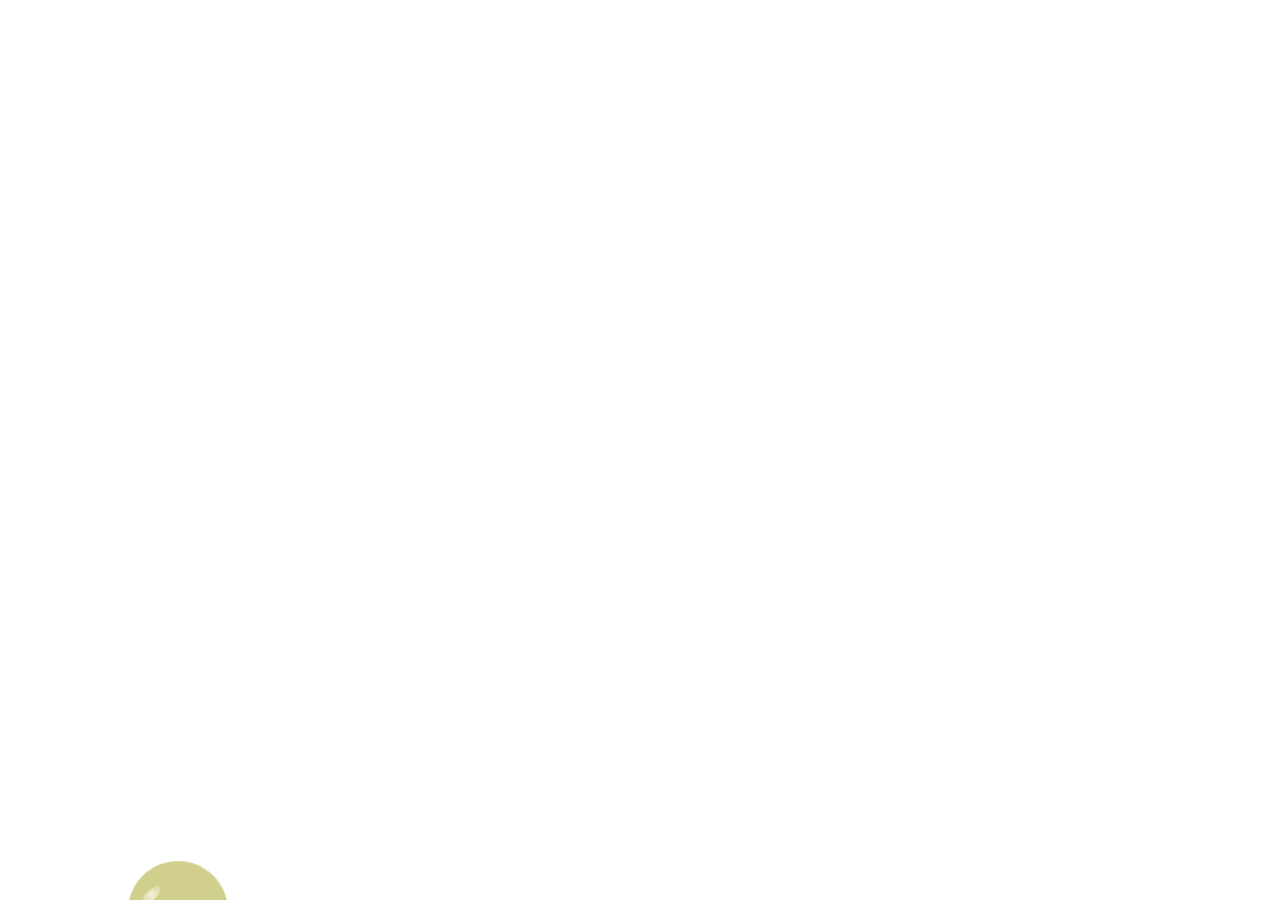
<file: index2.html>
<!DOCTYPE html>
<html lang="en">
  <head>
    <meta charset="UTF-8" />
    <meta http-equiv="X-UA-Compatible" content="IE=edge" />
    <meta name="viewport" content="width=device-width, initial-scale=1.0" />
    <title>Happy Birthday Paps</title>
    <link rel="stylesheet" href="style2.css" />
  </head>

  <body>
    <div class="birthdayWish" id="birthdayWish"></div>
    <a href="index3.html">
    <div class="balloon one">
      <div class="string"></div>
    </div>
    </a>
    <a href="index3.html">
    <div class="balloon yellow second">
      <div class="string"></div>
    </div>
  </a>
  <a href="index3.html">
    <div class="balloon purple third">
      <div class="string"></div>
    </div>
  </a>
    <script type="text/javascript">
      let BinaryWish = 
      [{hexcode:"01001000",colorcode:"#246c6c",charCode:"H"},{hexcode:"01100001",colorcode:"#17a917",charCode:"A"},{hexcode:"01110000",colorcode:"#A020F0",charCode:"P"},{hexcode:"01110000",colorcode:"#342929",charCode:"P"},{hexcode:"01111001",colorcode:"#342929",charCode:"Y"},{hexcode:"00100000",colorcode:"#A020F0",charCode:""},{hexcode:"01000010",colorcode:"#17a917",charCode:"B"},{hexcode:"01101001",colorcode:"#246c6c",charCode:"I"},{hexcode:"01110010",colorcode:"#17a917",charCode:"R"},{hexcode:"01110100",colorcode:"#246c6c",charCode:"T"},{hexcode:"01101000",colorcode:"#342929",charCode:"H"},{hexcode:"01100100",colorcode:"#A020F0",charCode:"D"},{hexcode:"01100001",colorcode:"#A020F0",charCode:"A"},{hexcode:"01111001",colorcode:"#342929",charCode:"Y"},{hexcode:"00100000",colorcode:"#246c6c",charCode:""},{hexcode:"01000010",colorcode:"#17a917",charCode:"B"},
      {hexcode:"01100101",colorcode:"#246c6c",charCode:"E"},{hexcode:"01110011",colorcode:"#17a917",charCode:"S"},{hexcode:"01110100",colorcode:"#A020F0",charCode:"T"},{hexcode:"01000110",colorcode:"#342929",charCode:"F"},{hexcode:"01110010",colorcode:"#342929",charCode:"R"},{hexcode:"01101001",colorcode:"#A020F0",charCode:"I"},{hexcode:"01100101",colorcode:"#17a917",charCode:"E"},{hexcode:"01101110",colorcode:"#246c6c",charCode:"N"},{hexcode:"01100100",colorcode:"#17a917",charCode:"D"},{hexcode:"00101111",colorcode:"#246c6c",charCode:"/"},{hexcode:"01000010",colorcode:"#342929",charCode:"B"},{hexcode:"01101111",colorcode:"#A020F0",charCode:"O"},{hexcode:"01111001",colorcode:"#A020F0",charCode:"Y"},{hexcode:"01000110",colorcode:"#342929",charCode:"F"},{hexcode:"01110010",colorcode:"#246c6c",charCode:"R"},{hexcode:"01101001",colorcode:"#17a917",charCode:"I"},
      {hexcode:"01100101",colorcode:"#246c6c",charCode:"E"},{hexcode:"01101110",colorcode:"#17a917",charCode:"N"},{hexcode:"01100100",colorcode:"#A020F0",charCode:"D"},{hexcode:"00101111",colorcode:"#342929",charCode:"/"},{hexcode:"01001000",colorcode:"#342929",charCode:"H"},{hexcode:"01110101",colorcode:"#A020F0",charCode:"U"},{hexcode:"01110011",colorcode:"#17a917",charCode:"S"},{hexcode:"01100010",colorcode:"#246c6c",charCode:"B"},{hexcode:"01100001",colorcode:"#17a917",charCode:"A"},{hexcode:"01101110",colorcode:"#246c6c",charCode:"N"},{hexcode:"01100100",colorcode:"#342929",charCode:"D"},{hexcode:"00100000",colorcode:"#A020F0",charCode:""},{hexcode:"00100001",colorcode:"#A020F0",charCode:"!"},{hexcode:"00001010",colorcode:"#342929",charCode:""},{hexcode:"01011001",colorcode:"#246c6c",charCode:"Y"},{hexcode:"01101111",colorcode:"#17a917",charCode:"O"},
      {hexcode:"01110101",colorcode:"#246c6c",charCode:"U"},{hexcode:"00100000",colorcode:"#17a917",charCode:""},{hexcode:"01100001",colorcode:"#A020F0",charCode:"A"},{hexcode:"01110010",colorcode:"#342929",charCode:"R"},{hexcode:"01100101",colorcode:"#342929",charCode:"E"},{hexcode:"00100000",colorcode:"#A020F0",charCode:""},{hexcode:"01100110",colorcode:"#17a917",charCode:"F"},{hexcode:"01101001",colorcode:"#246c6c",charCode:"I"},{hexcode:"01101110",colorcode:"#17a917",charCode:"N"},{hexcode:"01100001",colorcode:"#246c6c",charCode:"A"},{hexcode:"01101100",colorcode:"#342929",charCode:"L"},{hexcode:"01101100",colorcode:"#A020F0",charCode:"L"},{hexcode:"01111001",colorcode:"#A020F0",charCode:"Y"},{hexcode:"00100000",colorcode:"#342929",charCode:""},{hexcode:"01110101",colorcode:"#246c6c",charCode:"U"},{hexcode:"01110000",colorcode:"#17a917",charCode:"P"},
      {hexcode:"01100111",colorcode:"#246c6c",charCode:"G"},{hexcode:"01110010",colorcode:"#17a917",charCode:"R"},{hexcode:"01100001",colorcode:"#A020F0",charCode:"A"},{hexcode:"01100100",colorcode:"#342929",charCode:"D"},{hexcode:"01100101",colorcode:"#342929",charCode:"E"},{hexcode:"01100100",colorcode:"#A020F0",charCode:"D"},{hexcode:"00100000",colorcode:"#17a917",charCode:""},{hexcode:"01110100",colorcode:"#246c6c",charCode:"T"},{hexcode:"01101111",colorcode:"#17a917",charCode:"O"},{hexcode:"00100000",colorcode:"#246c6c",charCode:""},{hexcode:"01110110",colorcode:"#342929",charCode:"V"},{hexcode:"01100101",colorcode:"#A020F0",charCode:"E"},{hexcode:"01110010",colorcode:"#A020F0",charCode:"R"},{hexcode:"01110011",colorcode:"#342929",charCode:"S"},{hexcode:"01101001",colorcode:"#246c6c",charCode:"I"},{hexcode:"01101111",colorcode:"#17a917",charCode:"O"},
      {hexcode:"01101110",colorcode:"#246c6c",charCode:"N"},{hexcode:"00100000",colorcode:"#17a917",charCode:""},{hexcode:"00110011",colorcode:"#A020F0",charCode:"3"},{hexcode:"00110011",colorcode:"#342929",charCode:"3"},{hexcode:"00101110",colorcode:"#342929",charCode:"."},{hexcode:"00110000",colorcode:"#A020F0",charCode:"0"},{hexcode:"00100000",colorcode:"#17a917",charCode:""},{hexcode:"00100001",colorcode:"#246c6c",charCode:"!"}];
      let divs = ""
      for(let i= 0; i< BinaryWish.length; i++){
         divs = divs+"<span style='color:"+BinaryWish[i].colorcode+"'>"+BinaryWish[i].hexcode+"</span>&nbsp;"
      }
      document.getElementById("birthdayWish").innerHTML = divs
    </script>
  </body>
</html>
</file>
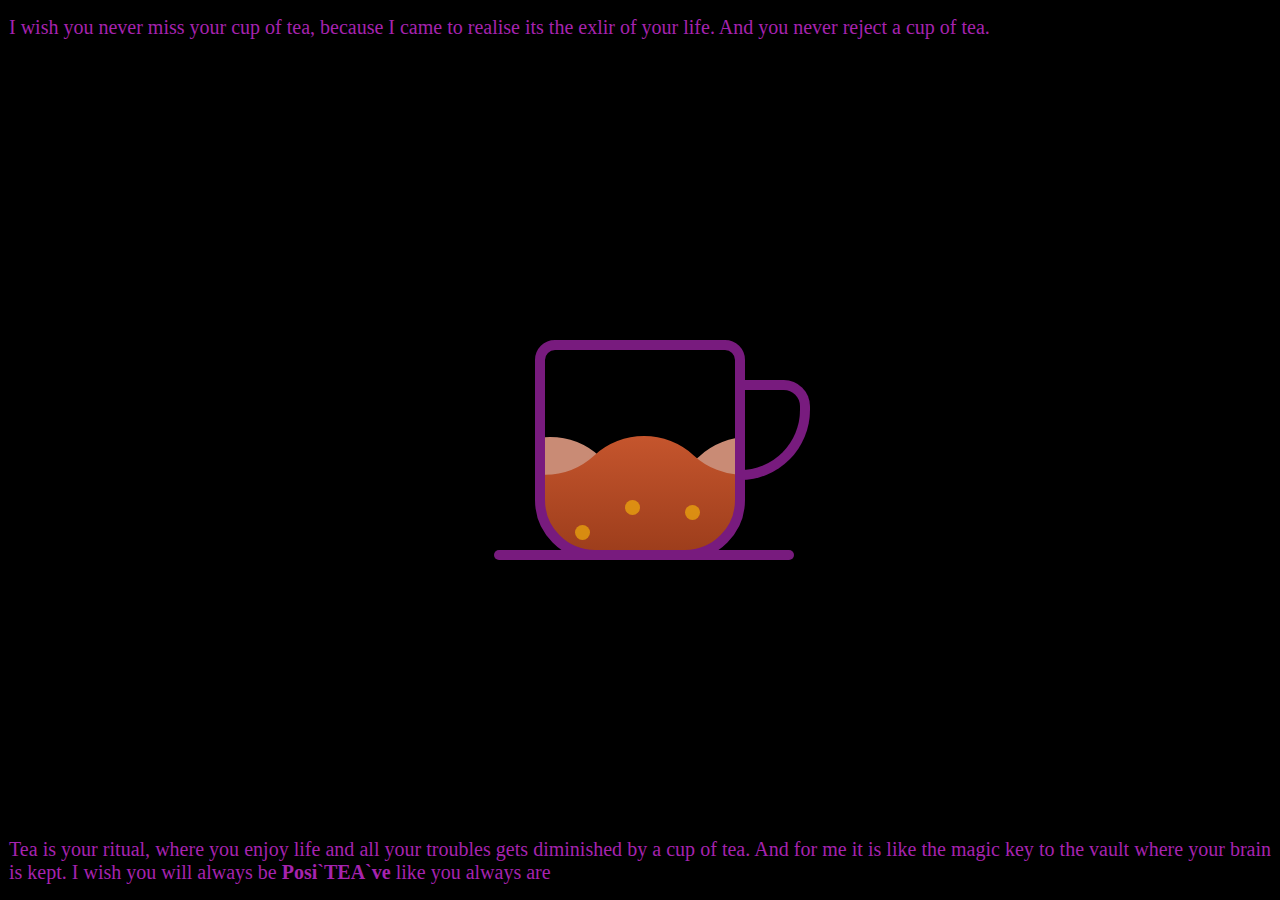
<file: index3.html>
<!DOCTYPE html>
<html lang="en">
  <head>
    <meta charset="UTF-8" />
    <meta http-equiv="X-UA-Compatible" content="IE=edge" />
    <meta name="viewport" content="width=device-width, initial-scale=1.0" />
    <title>Happy Birthday Paps</title>
    <link rel="stylesheet" href="style3.css" />
  </head>

  <body>
    <section>
      
      <div class="note1">I wish you never miss your cup of tea, because I came to realise its the exlir of your life. And you never reject a cup of tea.</div>
      <a href="index4.html">
      <div class="cup">
        <div class="bubble bubble-1"></div>
        <div class="bubble bubble-2"></div>
        <div class="bubble bubble-3"></div>
      </div>
    </a>
      <div class="note">Tea is your ritual, where you enjoy life and all your troubles gets diminished by a cup of tea. And for me it is like the magic key to the vault where your brain is kept. I wish you will always be <strong>Posi`TEA`ve</strong> like you always are</div>
    
    </section>
  </body>
</html>
</file>
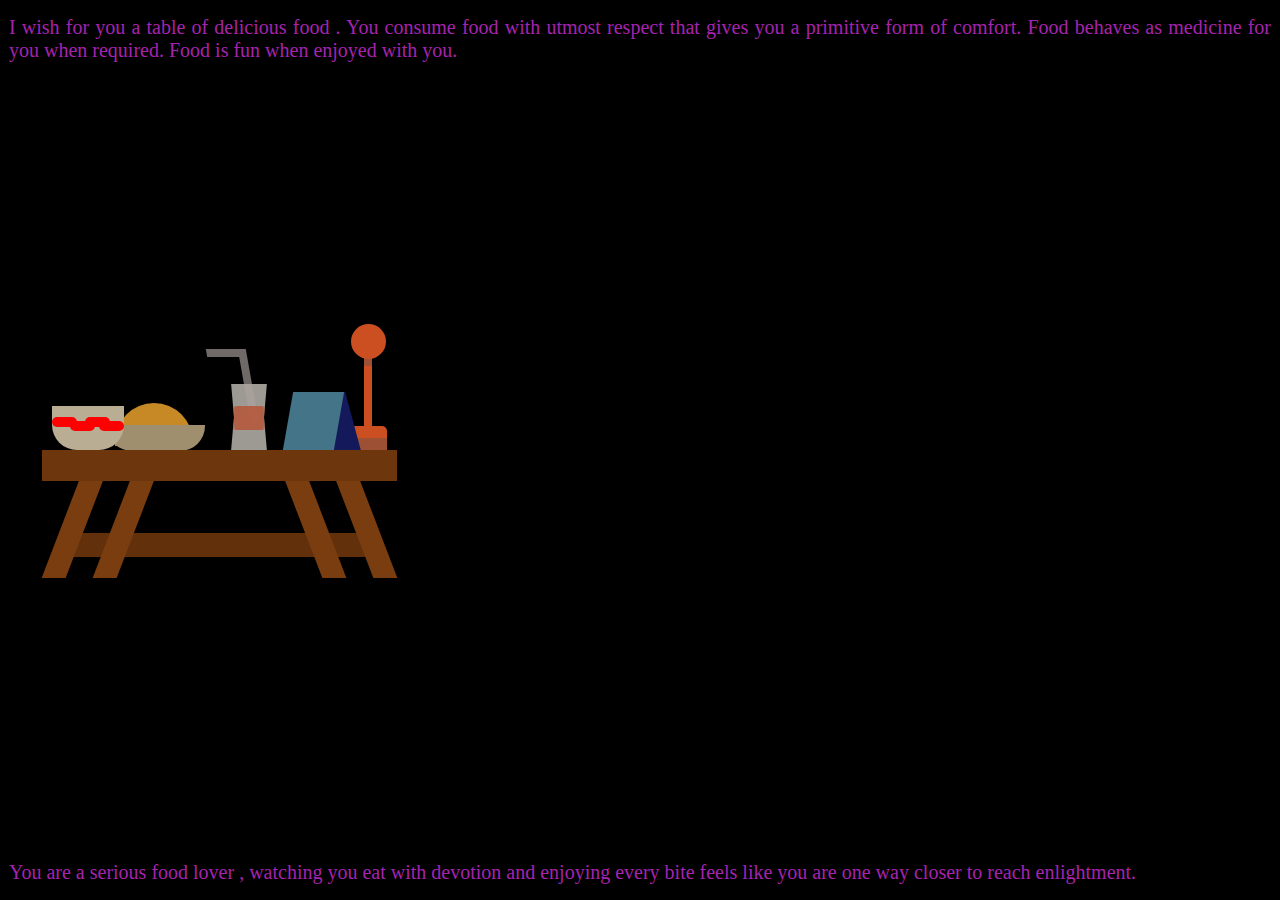
<file: index4.html>
<!DOCTYPE html>
<html lang="en">
  <head>
    <meta charset="UTF-8" />
    <meta http-equiv="X-UA-Compatible" content="IE=edge" />
    <meta name="viewport" content="width=device-width, initial-scale=1.0" />
    <title>Happy Birthday Paps</title>
    <link rel="stylesheet" href="style4.css" />
  </head>

  <body>
    <div class="note">I wish for you a table of delicious food . You consume food with utmost respect that gives you a primitive form of comfort. Food behaves as medicine for you when required. Food is fun when enjoyed with you.</div>
    <a href="index5.html">
    <div class="table">
    <div class="noddlebowl">
      <div class="noddlebowldesign noddlebowldesign1"></div>
      <div class="noddlebowldesign noddlebowldesign2"></div>
      <div class="noddlebowldesign noddlebowldesign3"></div>
      <div class="noddlebowldesign noddlebowldesign4"></div>
      <div class="vapour">
        <span style="--v:5;"></span>
        <span style="--v:4;"></span>
        <span style="--v:6;"></span>
        <span style="--v:19;"></span>
        <span style="--v:7;"></span>
    </div>
    </div>
    <div class="cakebowl"></div>
    <div class="glass"></div>
    <div class="glass1"></div>
    <div class="glasspatch"></div>
    <div class="glasspatch1"></div>
    <div class="glasspipe"></div>
    <div class="menu"></div>
    <div class="menu1"></div>
    <div class="bell"></div>
    <div class="bell1"></div>
    <div class="bell2"></div>
    <div class="bell3"></div>
    <div class="bell4"></div>
    <div class="leg leg1"></div>
    <div class="leg leg2"></div>
    <div class="leg leg3"></div>
    <div class="leg leg4"></div>
    <div class="legholder"></div>
   </div>
   </a>
   <div class="note2">You are a serious food lover , watching you eat with devotion and enjoying every bite feels like you are one way closer to reach enlightment.</div>
    <script type="text/javascript">
    </script>
  </body>
</html>
</file>
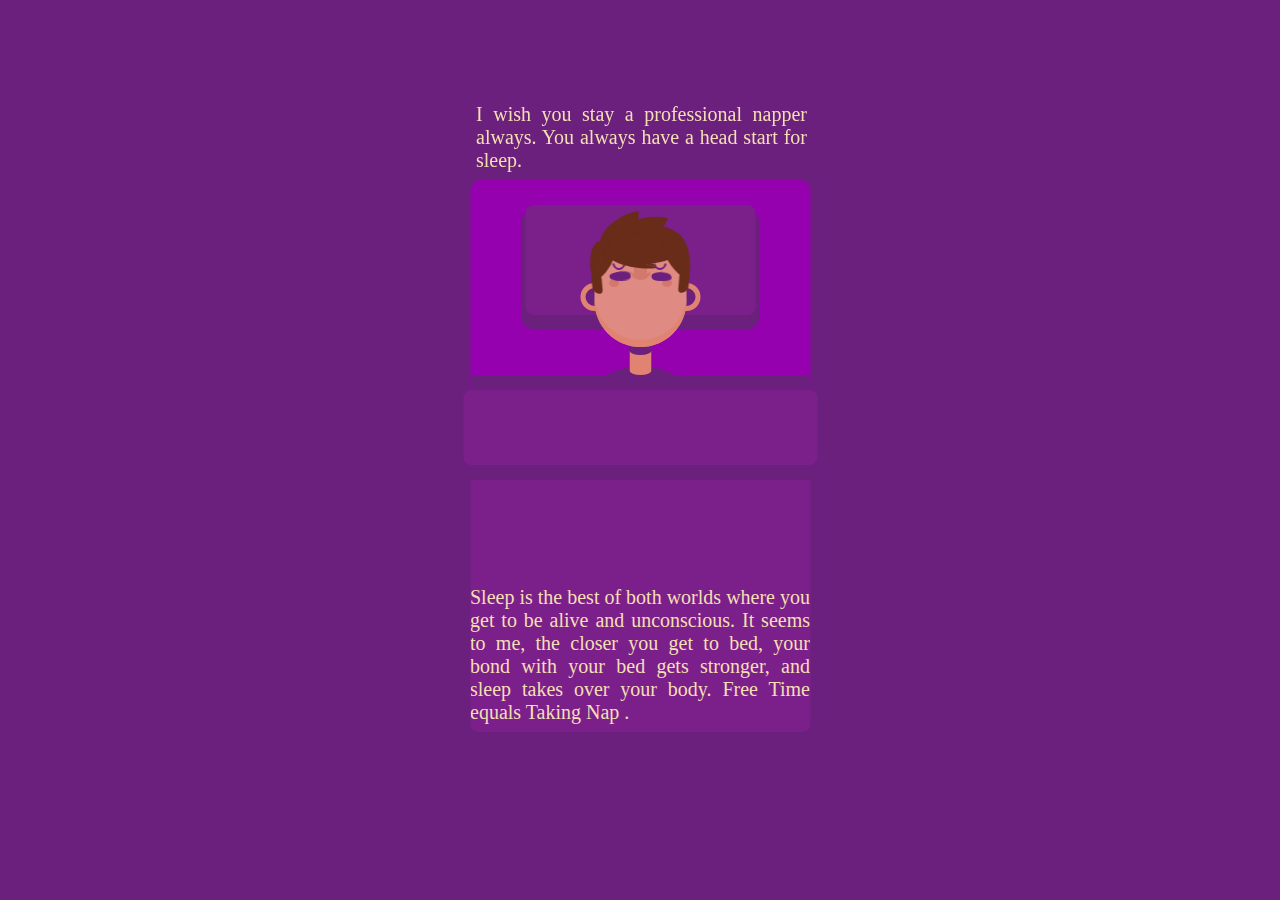
<file: index5.html>
<!DOCTYPE html>
<html lang="en">
  <head>
    <meta charset="UTF-8" />
    <meta http-equiv="X-UA-Compatible" content="IE=edge" />
    <meta name="viewport" content="width=device-width, initial-scale=1.0" />
    <title>Happy Birthday Paps</title>
    <link rel="stylesheet" href="style5.css" />
  </head>

  <body>
    <div class="container">
      <div class="note1">I wish you stay a professional napper always. You always have a head start for sleep. </div>
      <a href="index6.html">
      <div class="bed">
        <div class="sleeping">
          <span>z</span>
          <span>z</span>
          <span>z</span>
        </div>
        <div class="ground-cloth">
          <div class="pillow">
          </div>
          <div class="boy">
            <div class="shoulder"></div>
            <div class="neck"></div>
            <div class="ears"></div>
            <div class="head">
              <div class="nose"></div>
              <div class="eyebrows">
                <div class="eyebrow"></div>
                <div class="eyebrow"></div>
              </div>
              <div class="eyes"></div>
              <div class="mouth"></div>
            </div>
            <div class="hair">
              <div class="part"></div>
              <div class="part keen"></div>
              <div class="part keen"></div>
              <div class="part keen"></div>
              <div class="part keen"></div>
              <div class="part keen"></div>
              <div class="part"></div>
              <div class="part"></div>
            </div>
          </div>
        </div>
        <div class="quilt">
          <div class="top">
          </div>
          <div class="bottom">
            <div class="note">Sleep is the best of both worlds where you get to be alive and unconscious.  It seems to me, the closer you get to bed, your bond with your bed gets stronger, and sleep takes over your body. Free Time equals Taking Nap .</div>
          </div>
        </div>
      </div>
    </a>
    </div>
  </body>
</html>
</file>
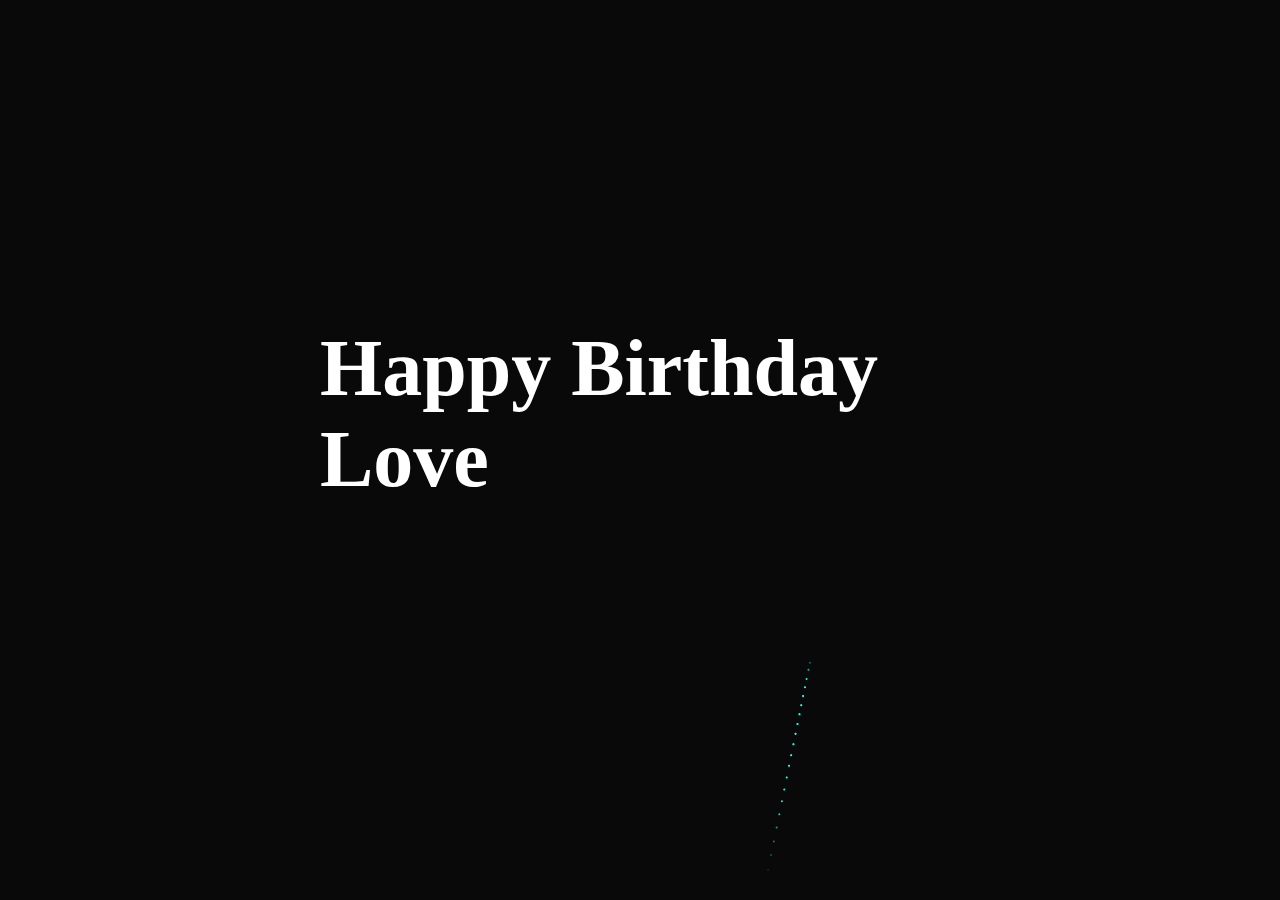
<file: index6.html>
<!DOCTYPE html>
<html lang="en">
  <head>
    <meta charset="UTF-8" />
    <meta http-equiv="X-UA-Compatible" content="IE=edge" />
    <meta name="viewport" content="width=device-width, initial-scale=1.0" />
    <title>Happy Birthday Paps</title>
    <link rel="stylesheet" href="style6.css" />
  </head>

  <body>
    <h1>Happy Birthday Love</h1>
    <canvas id="birthday"></canvas>
    <script type="text/javascript" src="main6.js"></script>
  </body>
</html>
</file>
<file: style2.css>
.balloon {
    width: 100px;
    height: 100px;
    border-radius: 100% 100% 15% 100%;
    margin: 0 0 0 25px;
    transform: rotateZ(45deg);
    position: fixed;
    bottom: calc(-1 * 150);
    left: 0;
    background-color: aqua;
}
.balloon::before {
    content: "";
    width: 10%;
    height: 25%;
    background: radial-gradient(circle, rgba(255,255,255,.7) 0%, rgba(255,255,255,.1) 100%);
    position: absolute;
    left: 15%;
    top: 45%;
    border-radius: 100%;
}
.balloon::after {
    content: "";
    width: 13%;
    height: 5%;
    background-color: inherit;
    position: absolute;
    left: 90%;
    top: 94%;
    border-radius: 22%;
    transform: rotateZ(-45deg);
}
.balloon .string {
    position: absolute;
    background-color: #990;
    width: 2px;
    height: 100px;
    transform-origin: top center;
    transform: rotateZ(-45deg);
    top: 96px;
    left: 95px;
}
.yellow{
    background-color: rgba(150, 150, 0, .45);
}
.blue{
    background-color: rgba(0, 0, 150, .45);
}
.purple{
    background-color: rgba(150, 0, 0, .45);
}
.one{
    bottom: -111px;
    left: 34px;
    z-index: -1;
    animation: baloon1 1000ms normal forwards ease-in-out, balloon1anim 5s ease-in-out infinite;
}
.second{
    left: 103px;
    bottom: -61px;
    z-index: -2;
    animation: baloon2 1000ms normal forwards ease-in-out, balloon2anim 5s ease-in-out infinite;
}
.third{
    left: 223px;
    bottom: -132px;
    animation: baloon3 1000ms normal forwards ease-in-out, balloon3anim 5s ease-in-out infinite;
}
.birthdayWish{
    border: 1px solid transparent;
    box-sizing: border-box;
    word-wrap: break-word;
    font-size: 20px;
    font-family: monospace;
    opacity: 0;
    animation: wish 1000ms normal forwards ease-in-out;
}
@keyframes baloon1{
    100%{
        bottom: 111px;
    }
}
@keyframes balloon1anim{
    0%, 100% {
        transform: translateY(0) rotate(47deg);
    }
    50% {
        transform: translateY(-20px) rotate(43deg);
    }
}
@keyframes baloon2{
    100%{
        bottom: 61px;
    }
}
@keyframes balloon2anim{
    0%, 100% {
        transform: translateY(0) rotate(43deg);
    }
    50% {
        transform: translateY(-30px) rotate(47deg);
    }
}
@keyframes baloon3{
    100%{
        bottom: 132px;
    }
}
@keyframes balloon3anim{
    0%, 100% {
        transform: translateY(0) rotate(47deg);
    }
    50% {
        transform: translateY(-20px) rotate(43deg);
    }
}
@keyframes wish{
    100%{
        opacity: 1;
    }
}
</file>
<file: style3.css>
* {
    padding: 0;
    margin: 0;
    box-sizing: border-box;
}
a {
    text-decoration: none;
}
body{
    background-color: black;
}
.cup{
    width: 210px;
    height: 220px;
    border: 10px solid #781b7e;
    position: absolute;
    transform: translate(-50%, -50%);
    top: 50%;
    left: 50%;
    border-radius: 20px 20px 60px 60px;
    background: url("assets/coffee-img-1.svg"),url("assets/coffee-img-2.svg");
    background-position: 0 0, 0 0;
    background-repeat: repeat-x;
    animation: tea 4s infinite linear;
}
@keyframes tea{
    100%{
        background-position: -100% 0, -100% 0;
    }
}
.cup::before{
    content: "";
    position: absolute;
    height: 80px;
    width: 60px;
    border: 10px solid #781b7e;
    border-left: none;
    right: -75px;
    top: 30px;
    border-radius: 0 30px 80px 0;
}
.cup::after{
    position: absolute;
    content: "";
    height: 10px;
    width: 300px;
    background-color: #781b7e;
    left: -51px;;
    bottom: -10px;
    border-radius: 10px;
}
.bubble{
    height: 15px;
    width: 15px;
    background-color: #fbbe08;
    border-radius: 50%;
    position: absolute;
    animation: bubbles forwards infinite;
    opacity: 0.6;
}
@keyframes bubbles{
    100%{
        transform: translateY(-150px);
        opacity: 0;
    }
}
.bubble-1{
    left: 30px;
    bottom: 10px;
    animation-delay: 0.5s;
    animation-duration: 3s;
}
.bubble-2{
    left: 80px;
    bottom: 35px;
    animation-delay: 1.2s;
    animation-duration: 4s;
}
.bubble-3{
    left: 140px;
    bottom: 30px;
    animation-duration: 4s;
}
.note{
    position: absolute;
    bottom: 7px;
    color: #a623af;
    font-size: 20px;
    font-family: cursive;
    text-align: justify;
    padding: 9px;
}
.note1{
    position: absolute;
    top: 7px;
    color: #a623af;
    font-size: 20px;
    font-family: cursive;
    text-align: justify;
    padding: 9px; 
}
</file>
<file: style4.css>
a {
    text-decoration: none;
}
body{
    padding: 0;
    margin: 0;
    background-color: black;
}
.table{
    height: 31px;
    width: 355px;
    background-color: #6e360d;
    position: absolute;
    top: 50%;
    bottom: 0;
    left: 40px;
    margin: 0px 2px;
}
.leg{
    position: absolute;
    height: 127px;
    width: 24px;
    background-color: #7a3d10;
    z-index: -1;
    top: 1px;
}
.leg1{
    left: 24px;
    transform: skewX(-21deg);
}
.leg2{
    left: 75px;
    transform: skewX(-21deg);
}
.leg3{
    right: 75px;
    transform: skewX(21deg);
}
.leg4{
    right: 24px;
    transform: skewX(21deg);
}
.legholder{
    position: absolute;
    height: 24px;
    width: 298px;
    background-color: #62310c;
    z-index: -2;
    top: 83px;
    left: 27px;
}
.noddlebowl{
    width: 72px;
    height: 44px;
    background-color: #b9ad94;
    bottom: 31px;
    position: absolute;
    left: 10px;
    border-radius: 0px 0px 25px 25px;
}
.noddlebowldesign{
    position: absolute;
    height: 10px;
    width: 25px;
    background-color: red;
    border-radius: 5px;
}
.noddlebowldesign1{
    top: 11px;
}
.noddlebowldesign2{
    top: 15px;
    left: 18px;
}
.noddlebowldesign3{
    top: 11px;
    left: 33px;
}
.noddlebowldesign4{
    top: 15px;
    left: 47px;
}
.vapour {
    position: relative;
    display: flex;
    z-index: 1;
    padding: 0 20px;
    justify-content: center;
}

.vapour span {
    position: relative;
    bottom: 30px;
    display: block;
    margin: 0 2px 10px;
    min-width: 8px;
    height: 70px;
    background: #fff;
    border-radius: 50%;
    animation: animate 5s linear infinite;
    opacity: 0;
    filter: blur(10px);
    animation-delay: calc(var(--v) * -0.5s);
}

@keyframes animate {
    0% {
        transform: translateY(0) scaleX(1);
        opacity: 0;
    }
    15% {
        opacity: 1;
    }
    50% {
        transform: translateY(-50px) scaleX(2);
    }
    95% {
        opacity: 0;
    }
    100% {
        transform: translateY(-100px) scaleX(3);
    }
}
.cakebowl{
    position: absolute;
    width: 78px;
    height: 43px;
    left: 73px;
    bottom: 35px;
    background-color: #c78826;
    border-radius: 40px 40px 0px 0px;
    z-index: -1;
}
.cakebowl::before{
    background-color: #9f8f6e;
    position: absolute;
    content: "";
    bottom: -5px;
    left: -8px;
    width: 98px;
    height: 26px;
    border-radius: 0px 0px 25px 25px;
}
.glass, .glass1{
    position: absolute;
    top: -66px;
    left: 192px;
    width: 30px;
    height: 66px;
    background-color: #9d9a94;
}
.glass{
    transform: skewX(5deg)
}
.glass1{
    transform: skewX(-5deg)
}
.glasspatch, .glasspatch1{
    position: absolute;
    top: -44px;
    left: 192px;
    width: 30px;
    height: 24px;
    background-color: #b5583aa6;
    border-radius: 3px 3px 3px 3px;
    z-index: 2;
}
.glasspatch{
    transform: skewX(5deg);
}
.glasspatch1{
    transform: skewX(-5deg)
}
.glasspipe{
    position: absolute;
    top: -93px;
    left: 203px;
    width: 8px;
    height: 66px;
    background-color: #aba29fa6;
    border-radius: 0px 0px 3px 3px;
    transform: skewX(10deg);
    z-index: 1; 
}
.glasspipe::before{
    position: absolute;
    content: "";
    width: 40px;
    height: 8px;
    top: -8px;
    left: -32px;
    background-color: #aba29fa6;
    transform: skewX(0deg);
}
.menu{
    position: absolute;
    top: -58px;
    left: 246px;
    width: 51px;
    height: 58px;
    background-color: #437487;
    transform: skewX(-10deg);
    z-index: 1;
}
.menu1{
    position: absolute;
    top: -58px;
    left: 267px;
    width: 44px;
    height: 58px;
    background-color: #13195a;
    transform: skewX(15deg);
}
.bell{
    position: absolute;
    top: -12px;
    left: 303px;
    width: 42px;
    height: 12px;
    background-color: #9d5033;
    z-index: -1;
}
.bell1{
    position: absolute;
    top: -24px;
    left: 303px;
    width: 42px;
    height: 12px;
    background-color: #cb4f20;
    border-radius: 5px 5px 0 0;
    z-index: -1;
}
.bell2{
    position: absolute;
    top: -84px;
    left: 322px;
    width: 8px;
    height: 60px;
    background-color: #cb4f20;
    z-index: -1;
}
.bell3{
    position: absolute;
    top: -92px;
    left: 322px;
    width: 8px;
    height: 8px;
    background-color: #9d5033;
    z-index: -1;
}
.bell4{
    position: absolute;
    top: -126px;
    left: 309px;
    width: 35px;
    height: 35px;
    background-color: #cb4f20;
    z-index: -1;
    border-radius: 50%;
}
.note{
    position: absolute;
    top: 7px;
    color: #a623af;
    font-size: 20px;
    font-family: cursive;
    text-align: justify;
    padding: 9px; 
}
.note2{
    position: absolute;
    bottom: 7px;
    color: #a623af;
    font-size: 20px;
    font-family: cursive;
    text-align: justify;
    padding: 9px;
}
</file>
<file: style5.css>
* {
    font-family: 'Segoe UI', Tahoma, Geneva, Verdana, sans-serif;
}
body {
    background: #6b207e;
}
.container {
    width: 0px;
    height: 0px;
    position: absolute;
    top: 50%;
    left: 50%;
    transform: translate(-50%, -50%);
}
.container .note1{
    position: absolute;
    font-size: 20px;
    font-family: cursive;
    text-align: justify;
    color: wheat;
    bottom: 278px;
    right: -167px;
    z-index: 1;
    width: 331px; 
}
.container .bed {
    background: #6b207e;
    width: 365px;
    height: 580px;
    position: absolute;
    top: 50%;
    left: 50%;
    transform: translate(-50%, -50%);
    border-radius: 10px;
}
.container .bed .bed-shadow {
    width: 100%;
    height: 100%;
    position: absolute;
    top: 0;
    left: 0;
    overflow: hidden;
}
.container .bed .ground-cloth {
    width: 340px;
    height: 210px;
    background: #9500af;
    position: absolute;
    top: 20px;
    left: 50%;
    transform: translateX(-50%);
    border-radius: 10px 10px 0 0;
    overflow: hidden;
}
.container .bed .ground-cloth:after {
    content: " ";
    width: 100%;
    height: 15px;
    background: #6b207e;
    position: absolute;
    bottom: 0;
    left: 0;
}
.container .bed .ground-cloth .under-pillow-shadows {
    width: 100px;
    height: 65px;
    position: absolute;
    bottom: 0;
    left: 110px;
    overflow: hidden;
}
.container .bed .ground-cloth .under-pillow-shadows .head-shadow {
    width: 92px;
    height: 90px;
    border-radius: 0 0 46px 46px;
    position: absolute;
    bottom: 31px;
    left: 2px;
    background: #6b207e;
}
.container .bed .ground-cloth .under-pillow-shadows .neck-shadow {
    width: 22px;
    height: 35px;
    position: absolute;
    bottom: 7px;
    left: 36px;
    background: #6b207e;
}
.container .bed .ground-cloth .pillow {
    width: 230px;
    height: 110px;
    position: absolute;
    border-radius: 8px;
    top: 25px;
    left: 50%;
    transform: translateX(-50%);
    background: #7b208b;
    /* box-shadow: 0px 10px 0px 4px #4b4d76; */
    box-shadow: 0px 10px 0px 4px #6b207e;
    overflow: hidden;
}
.container .bed .ground-cloth .pillow .pillow-shadows {
    position: absolute;
    top: 0;
    left: 0;
    width: 100%;
    height: 100%;
    border-radius: 8px;
    box-shadow: inset 0px -5px 0px #6b207e;
    overflow: hidden;
}
.container .bed .ground-cloth .pillow .pillow-shadows .ear-shadow {
    background: #6b207e;
    border-radius: 50%;
    width: 40px;
    height: 32px;
    position: absolute;
    bottom: -8px;
    left: 46px;
}
.container .bed .ground-cloth .pillow .pillow-shadows .head-shadow {
    background: #6b207e;
    border-radius: 50%;
    width: 71px;
    height: 90px;
    position: absolute;
    bottom: -6px;
    left: 54px;
    transform: rotate(10deg);
}
.container .bed .ground-cloth .boy {
    position: absolute;
    left: 50%;
    bottom: 0;
    transform: translateX(-50%);
    z-index: 99;
}
.container .bed .ground-cloth .boy .shoulder {
    width: 110px;
    height: 110px;
    background: #6b207e;
    border-radius: 40px;
    position: absolute;
    left: 50%;
    bottom: -62px;
    transform: scaleY(0.5) translateX(-50%) rotate(-45deg);
}
.container .bed .ground-cloth .boy .neck {
    width: 22px;
    height: 35px;
    position: absolute;
    left: 50%;
    bottom: 15px;
    transform: translateX(-50%);
    background: #6b207e;
    border-radius: 50px / 20px;
    box-shadow: inset 0px -20px 0px #e18371;
}
.container .bed .ground-cloth .boy .ears {
    position: absolute;
    left: 50%;
    bottom: 107px;
    transform: translateX(-50%);
}
.container .bed .ground-cloth .boy .ears:after, .container .bed .ground-cloth .boy .ears:before {
    content: " ";
    position: absolute;
    left: -60px;
    width: 18px;
    height: 18px;
    background: #6b207e;
    border: 5px solid #e18371;
    border-radius: 50%;
}
.container .bed .ground-cloth .boy .ears:after {
    left: 32px;
}
.container .bed .ground-cloth .boy .head {
    width: 92px;
    height: 90px;
    border-radius: 0 0 46px 46px;
    position: absolute;
    left: 50%;
    bottom: 43px;
    transform: translateX(-50%);
    /* background: #e36559;
    box-shadow: inset 0px -7px 0px #b34c39; */
    background: #df8a82;
    box-shadow: inset 0px -7px 0px #e18371;
}
.container .bed .ground-cloth .boy .head .nose {
    width: 13px;
    height: 22px;
    /* background: #b54b3e; */
    background: #d3786d;
    border-radius: 10px;
    position: absolute;
    animation: yawnForNose 5s infinite ease-in-out;
    left: 50%;
    transform: translateX(-50%);
}
.container .bed .ground-cloth .boy .head .nose:after, .container .bed .ground-cloth .boy .head .nose:before {
    content: " ";
    width: 10px;
    height: 8px;
    background: #d3786d;
    border-radius: 50%;
    position: absolute;
    left: -25px;
    top: 22px;
}
.container .bed .ground-cloth .boy .head .nose:after {
    left: 28px;
}
.container .bed .ground-cloth .boy .head .eyebrows {
    position: absolute;
    bottom: 67px;
    left: 50%;
    transform: translateX(-50%);
    perspective: 50px;
}
.container .bed .ground-cloth .boy .head .eyebrows .eyebrow {
    width: 30px;
    height: 9px;
    border-radius: 30% 50% 30% 70%;
    background: #6b207e;
    position: absolute;
    left: -38px;
    top: -8px;
    transform: rotateY(-38deg) scaleX(1.3) rotate(-2deg);
}
.container .bed .ground-cloth .boy .head .eyebrows .eyebrow:nth-child(2) {
    left: 4px;
    transform: rotateY(117deg) scaleX(0.8) rotate(180deg) rotateY(180deg);
}
.container .bed .ground-cloth .boy .head .eyes {
    position: absolute;
    left: 50%;
    transform: translateX(-50%);
    animation: yawnForEyes 5s infinite ease-in-out;
}
.container .bed .ground-cloth .boy .head .eyes:after, .container .bed .ground-cloth .boy .head .eyes:before {
    content: " ";
    width: 9px;
    height: 9px;
    border: 2.5px solid #6b207e;
    border-top-color: transparent;
    border-right-color: transparent;
    transform: rotate(-45deg);
    border-radius: 50%;
    position: absolute;
    left: -28px;
    top: 0;
}
.container .bed .ground-cloth .boy .head .eyes:after {
    left: 13px;
}
.container .bed .ground-cloth .boy .head .mouth {
    height: 12px;
    animation: yawnForMouth 5s infinite ease-in-out;
    position: absolute;
    left: 50%;
    transform: translateX(-50%);
    background: #6b207e;
}
.container .bed .ground-cloth .boy .head .mouth:after {
    content: " ";
    position: absolute;
    top: 6px;
    width: 20px;
    height: 17px;
    border-radius: 50%;
    box-shadow: inset 0px -10px 0px -5px #d3786d;
    left: 50%;
    transform: translateX(-50%);
}
.container .bed .ground-cloth .boy .hair {
    position: absolute;
    bottom: 130px;
    left: 50%;
    transform: translateX(-50%);
}
.container .bed .ground-cloth .boy .hair .part {
    position: absolute;
    border-radius: 50%;
    /* background: #342b4a; */
    background: #682c18;
}
.container .bed .ground-cloth .boy .hair .part.keen:after, .container .bed .ground-cloth .boy .hair .part.keen:before {
    content: " ";
    width: 50px;
    height: 25px;
    border-radius: 25px 25px 0 0;
    background: #682c18;
    position: absolute;
    top: 0;
    left: 0;
    transform: scaleY(0.7) skew(28deg);
}
.container .bed .ground-cloth .boy .hair .part.keen:after {
    border-radius: 0 0 25px 25px;
    transform: scaleY(0.7) skew(-28deg);
    top: 17px;
}
.container .bed .ground-cloth .boy .hair .part:nth-child(1) {
    width: 85px;
    height: 40px;
    left: -41px;
    bottom: -4px;
}
.container .bed .ground-cloth .boy .hair .part:nth-child(2) {
    left: 43px;
    bottom: 30px;
    transform: rotate(69deg) scale(0.85) scaleY(0.8);
}
.container .bed .ground-cloth .boy .hair .part:nth-child(3) {
    left: -20px;
    bottom: 15px;
    transform: rotate(107deg) scale(0.75) scaleY(0.9);
}
.container .bed .ground-cloth .boy .hair .part:nth-child(4) {
    left: -29px;
    bottom: 17px;
    transform: rotate(18deg) scale(0.9) scaleY(0.5);
}
.container .bed .ground-cloth .boy .hair .part:nth-child(5) {
    left: -25px;
    bottom: 33px;
    transform: rotate(-26deg) scale(0.9) scaleY(0.8);
}
.container .bed .ground-cloth .boy .hair .part:nth-child(6) {
    left: -47px;
    bottom: 21px;
    transform: rotate(-48deg) scale(0.9) scaleY(0.8);
}
.container .bed .ground-cloth .boy .hair .part:nth-child(7) {
    left: -54px;
    bottom: -28px;
    width: 21px;
    height: 10px;
    border-radius: 30px;
    transform: rotate(85deg) skew(-24deg);
}
.container .bed .ground-cloth .boy .hair .part:nth-child(8) {
    left: 32px;
    bottom: -26px;
    width: 23px;
    height: 10px;
    border-radius: 30px;
    transform: rotate(95deg) skew(24deg);
}
.container .bed .quilt {
    position: absolute;
    bottom: 0;
    left: 50%;
    transform: translateX(-50%);
    width: 340px;
    height: 350px;
    background: #6b207e;
}
.container .bed .quilt .top {
    width: 354px;
    height: 75px;
    border-radius: 8px;
    background: #7b208b;
    position: absolute;
    top: 0;
    left: -7px;
    overflow: hidden;
}
.container .bed .quilt .bottom {
    width: 100%;
    height: 252px;
    border-radius: 0 0 8px 8px;
    background: #7b208b;
    position: absolute;
    bottom: 8px;
    left: 0;
    overflow: hidden;
}
.container .bed .quilt .bottom .note{
    position: absolute;
    bottom: 8px;
    left: 0;
    overflow: hidden;
    font-size: 20px;
    font-family: cursive;
    text-align: justify;
    color: wheat;
}

@keyframes yawnForMouth {
    0%, 50%, 100% {
        bottom: 22px;
        width: 24px;
        border-radius: 5px 5px 12px 12px;
    }
    75% {
        bottom: 18px;
        width: 12px;
        border-radius: 12px;
    }
}
@keyframes yawnForNose {
    0%, 50%, 100% {
        bottom: 45px;
    }
    75% {
        bottom: 42px;
    }
}
@keyframes yawnForEyes {
    0%, 50%, 100% {
        bottom: 66px;
    }
    75% {
        bottom: 65px;
    }
}
.sleeping {
    width: 200px;
    height: 200px;
    position: absolute;
    top: 18%;
    left: 77%;
    transform: translate(-50%, -50%);
    z-index: 1;
}
.sleeping > span {
    color: #fff;
    position: absolute;
    bottom: 10px;
    left: 10px;
    font-size: 80px;
    opacity: 0;
    animation:sleep 9s infinite linear;
}
.sleeping > span:nth-child(2n){
    animation:sleep 9s infinite linear;
    animation-delay:3s;
}
.sleeping > span:nth-child(3n){
    animation:sleep 9s infinite linear;
    animation-delay:6s;
}
@keyframes sleep {
    0% {
        transform: translate(0, 0) scale(0.3);
        opacity: 0;
    }
    1% {
        opacity: 0;
    }
    3% {
        opacity: 1;
    }
    50% {
        transform:translate(90%, -50%) scale(0.65);
    }
    75% {
        opacity: 1;
    }
    100% {
        transform:translate(180%, -100%) scale(1);
        opacity: 0;
    }
}
</file>
<file: style6.css>
a {
    text-decoration: none;
}
body{
    padding: 0;
    margin: 0;
    background-color: black;
    cursor: crosshair;
}
canvas{display:block}
h1 {
    position: absolute;
    top: 40%;
    left: 50%;
    transform: translate(-50%, -50%);
    color: #fff;
    font-family: "cursive";
    font-size: 5em;
    font-weight: 900;
    -webkit-user-select: none;
    user-select: none;
}
</file>
